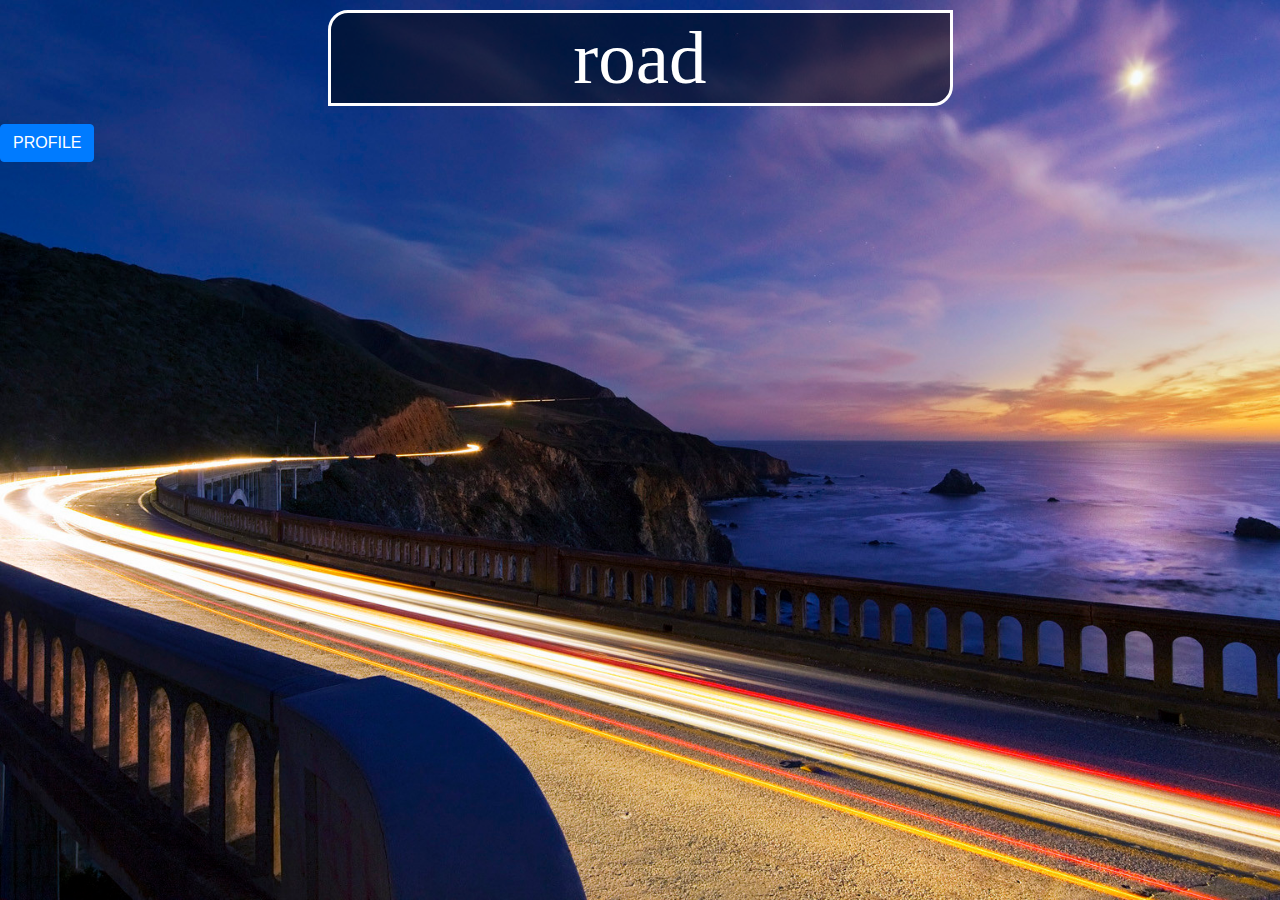
<file: index.html>
<!DOCTYPE html>
<html>
<head>
	<title>day 2</title>
	<link rel="stylesheet" href="https://maxcdn.bootstrapcdn.com/bootstrap/4.0.0/css/bootstrap.min.css" integrity="sha384-Gn5384xqQ1aoWXA+058RXPxPg6fy4IWvTNh0E263XmFcJlSAwiGgFAW/dAiS6JXm" crossorigin="anonymous">
	<script src="https://code.jquery.com/jquery-3.2.1.slim.min.js" integrity="sha384-KJ3o2DKtIkvYIK3UENzmM7KCkRr/rE9/Qpg6aAZGJwFDMVNA/GpGFF93hXpG5KkN" crossorigin="anonymous"></script>
	<script src="https://cdnjs.cloudflare.com/ajax/libs/popper.js/1.12.9/umd/popper.min.js" integrity="sha384-ApNbgh9B+Y1QKtv3Rn7W3mgPxhU9K/ScQsAP7hUibX39j7fakFPskvXusvfa0b4Q" crossorigin="anonymous"></script>
	<script src="https://maxcdn.bootstrapcdn.com/bootstrap/4.0.0/js/bootstrap.min.js" integrity="sha384-JZR6Spejh4U02d8jOt6vLEHfe/JQGiRRSQQxSfFWpi1MquVdAyjUar5+76PVCmYl" crossorigin="anonymous"></script>
	<link rel="stylesheet" type="text/css" href="css/style2.css">
</head>
<body>
	<div class="row">
		<div class="col-md-3">
			<h1></h1>
		</div>
		<div class="col-md-6">
			<h1 class="frontitle">road</h1>
		</div>
		<div class="col-md-3">
			<h1></h1>
		</div>
	</div>
	<div class="row">
		<div class="col-md-12">
			<a href="profile.html">
				<button type="button" class="btn btn-primary">PROFILE</button>
			</a>

			
		</div>
	</div>
</body>
</html>
</file>
<file: css/style2.css>
.frontitle {
	text-align: center;
	font-size: 75px;
	font-family: verdana;
	color: white;
	border: 3px solid white;
	border-bottom-right-radius: 20px;
	border-top-left-radius: 20px;
	background-color: black;
	background: rgba(0, 0, 0, 0.5)
}

body {
	background: url("../imgs/kkbackground.jpg") no-repeat center center fixed;
	background-size: cover;
	
}

.row{
	margin-top: 10px
}
</file>
